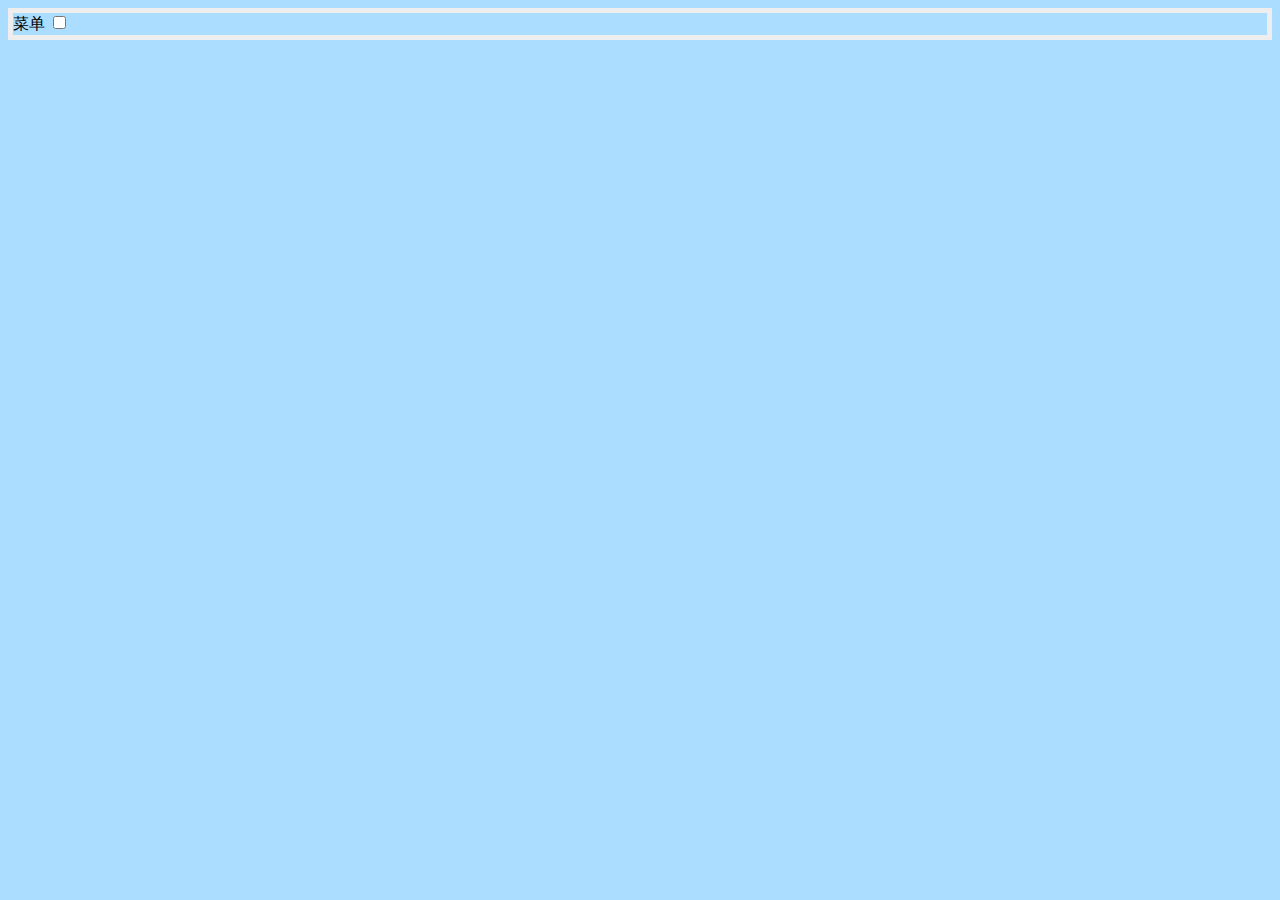
<file: 响应式布局/index.html>
<!DOCTYPE html>
<html lang="en">
<head>
    <meta charset="UTF-8">
    <meta name="viewport" content="width=device-width, initial-scale=1.0">
    <meta http-equiv="X-UA-Compatible" content="ie=edge">
    <title>Document</title>
    <link rel="stylesheet" href="common.css">
    <link media="(orientation: landscape) and (min-width: 500px)" rel="stylesheet" href="desktop.css">
    <link media="(max-width: 500px)" rel="stylesheet" href="mobile.css">
    <style>
    /* #checkbox {
        display: none;
    } */
    #checkbox:checked ~ p {
        display: block;
    }
    p {
        display: none;
    }
    </style>
</head>
<body>
    <label for="checkbox">菜单</label>
    <input id="checkbox" type="checkbox">
    <p>选项一</p>
    <p>选项二</p>
    <p>选项三</p>
    <p>选项四</p>
</body>
</html>
</file>
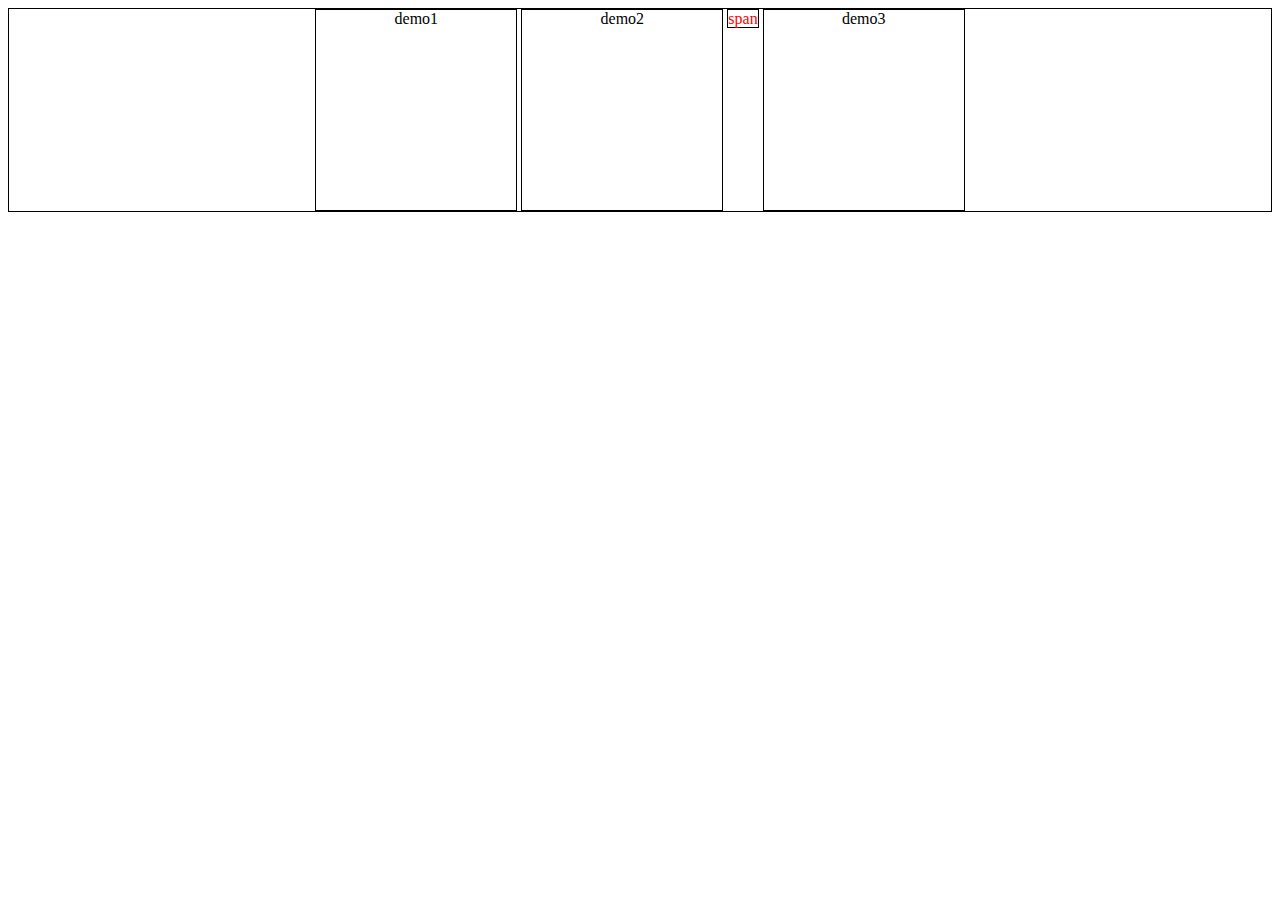
<file: exercise.html>
<!DOCTYPE html>
<html lang="en">
<head>
    <meta charset="UTF-8">
    <meta name="viewport" content="width=device-width, initial-scale=1.0">
    <meta http-equiv="X-UA-Compatible" content="ie=edge">
    <title>Document</title>
    <style>
        .container {
            text-align: center;
            border: 1px solid black;            
        }
        .demo1, .demo2, .demo3 {
            min-height: 200px;
            width: 200px;
            display: inline-block;
            border: 1px solid black;
        }
        .outSpan {
            color: red;
            border: 1px solid black;         
        }

    
    </style>

</head>
<body>
    <div class="container">
        <div class="demo1">demo1</div>
        <div class="demo2">demo2</div>
        <span class="outSpan">span</span>
        <div class="demo3">demo3</div>
    </div>






</body>
</html>
</file>
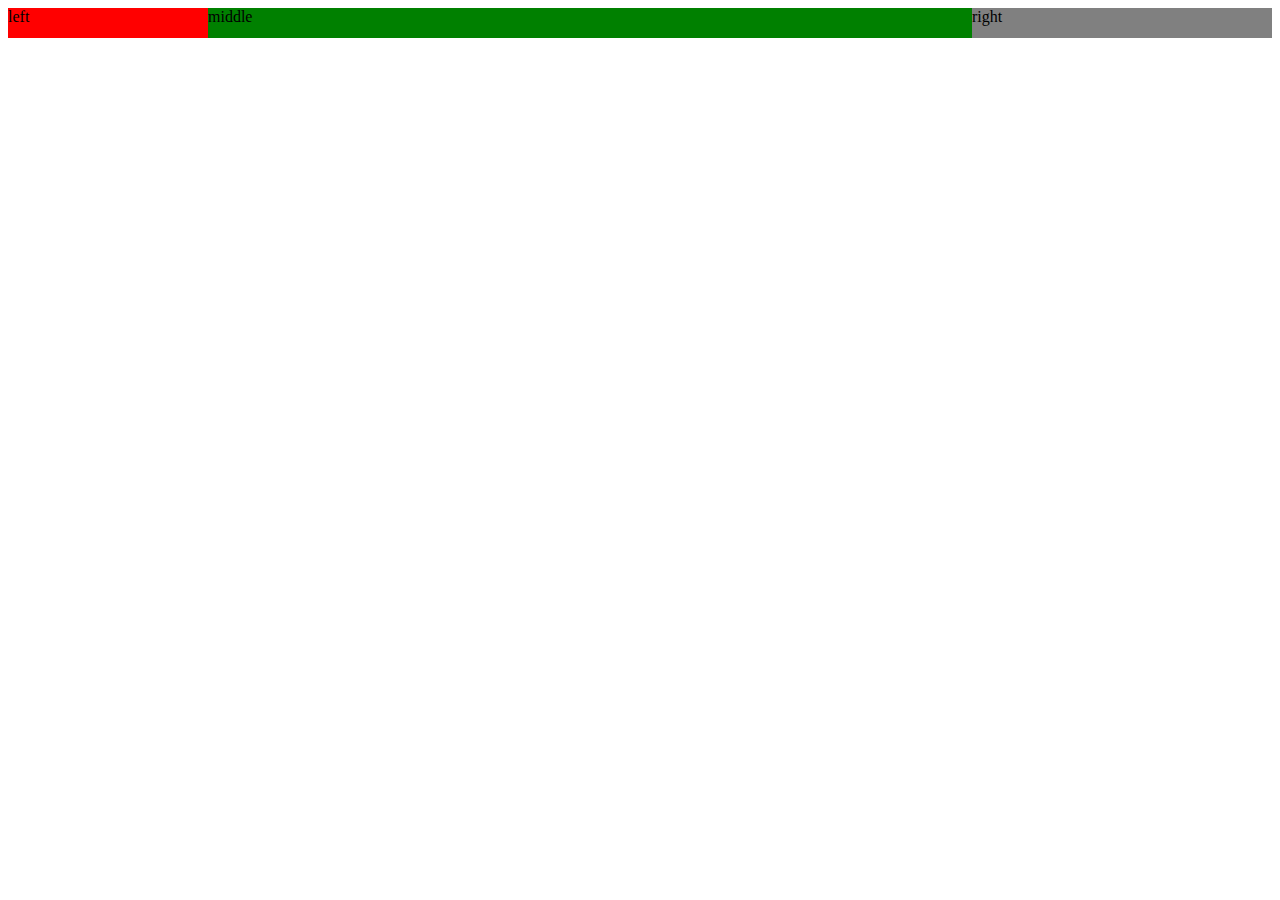
<file: 三栏布局.html>
<!DOCTYPE html>
<html lang="en">
<head>
    <meta charset="UTF-8">
    <meta name="viewport" content="width=device-width, initial-scale=1.0">
    <meta http-equiv="X-UA-Compatible" content="ie=edge">
    <title>三栏布局，中间盒子必须写在最后面</title>
    <style>
        .middle, .left, .right {
            min-height: 30px;
        }
        .left {
            float: left;
            width: 200px;
            background-color: red;
        }
        .right {
            float: right;
            width: 300px;
            background-color: grey;
        }
        .middle {
            background-color: green;
            margin: 0 300px 0 200px;
        }
        .container {
            overflow: auto;
            /* 五个值，visible inherit auto hidden scroll  */
        }
       
    </style>
</head>
<body>
    <div class="container">
        <div class="left">left</div>
        <div class="right">right</div>
        <div class="middle">middle</div>
    </div>    
</body>
</html>
</file>
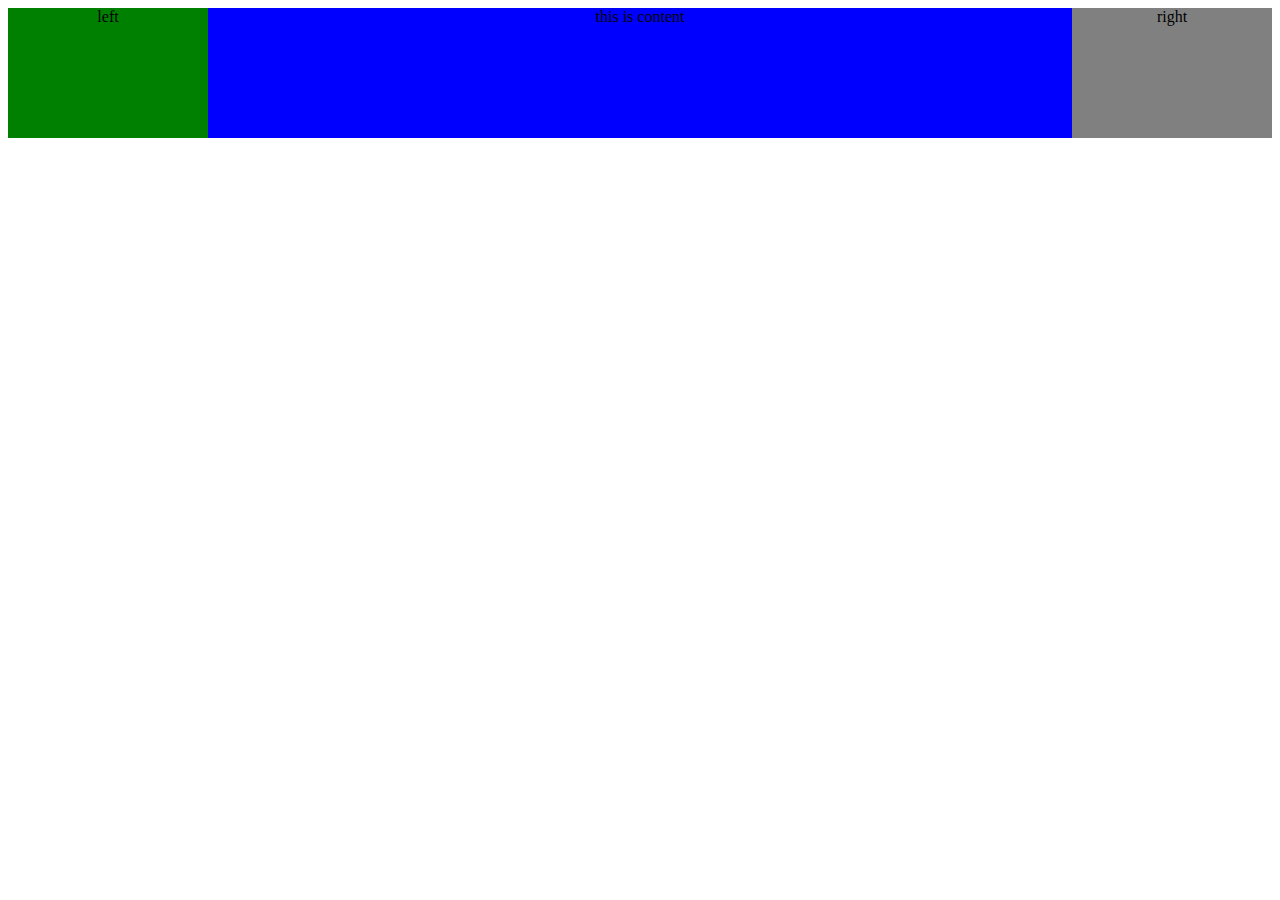
<file: 双飞翼布局.html>
<!DOCTYPE html>
<html lang="en">
<head>
    <meta charset="UTF-8">
    <meta name="viewport" content="width=device-width, initial-scale=1.0">
    <meta http-equiv="X-UA-Compatible" content="ie=edge">
    <title>双飞翼布局</title>
    <style>
       .left, .right, .middle {
           float: left;
           min-height: 130px;
           text-align: center;
       } 
       .right {
           margin-left: -200px;
           width: 200px;
           background-color: grey;
       }
       .left {
           margin-left: -100%;
           width: 200px;
           background-color: green;
       }
       .middle {
         width: 100%;
         background: blue;        
       }
       .content {
           margin: 0 200px 0 200px;
       }
       
    </style>
</head>
<body>
    <div class="container">
        <div class="middle">
            <div class="content">this is content</div>
        </div>
        <div class="left">left</div>
        <div class="right">right</div>
    </div>




    
</body>
</html>
</file>
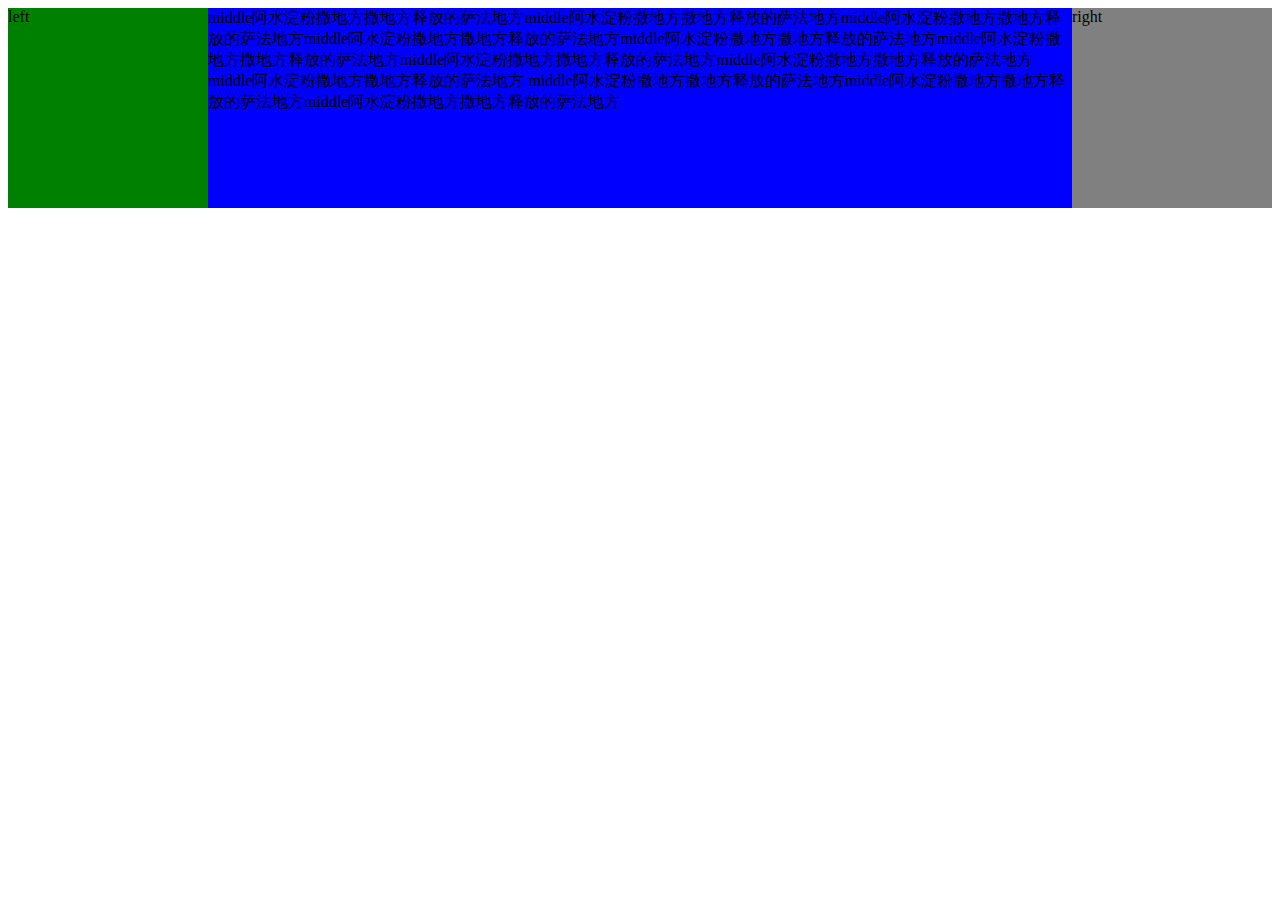
<file: 圣杯布局.html>
<!DOCTYPE html>
<html lang="en">
<head>
    <meta charset="UTF-8">
    <meta name="viewport" content="width=device-width, initial-scale=1.0">
    <meta http-equiv="X-UA-Compatible" content="ie=edge">
    <title>圣杯布局</title>
    <style>
        .container {
            padding: 0 200px 0 200px;
        }
        .middle, .left, .right {
            float: left;
            min-height: 200px;
            position: relative;
        }
        .middle {
            width: 100%;
            background: blue;
        }
        .left {
            margin-left: -100%;
            width: 200px;
            left: -200px;
            background: green;
        }
        .right {
            margin-right: -200px;
            width: 200px;
            background: grey;
        }
    </style>
</head>
<body>
    <div class="container">
        <div class="middle">
            middle阿水淀粉撒地方撒地方释放的萨法地方middle阿水淀粉撒地方撒地方释放的萨法地方middle阿水淀粉撒地方撒地方释放的萨法地方middle阿水淀粉撒地方撒地方释放的萨法地方middle阿水淀粉撒地方撒地方释放的萨法地方middle阿水淀粉撒地方撒地方释放的萨法地方middle阿水淀粉撒地方撒地方释放的萨法地方middle阿水淀粉撒地方撒地方释放的萨法地方middle阿水淀粉撒地方撒地方释放的萨法地方
            middle阿水淀粉撒地方撒地方释放的萨法地方middle阿水淀粉撒地方撒地方释放的萨法地方middle阿水淀粉撒地方撒地方释放的萨法地方
        </div>
        <div class="left">left</div>
        <div class="right">right</div>
    </div>





    
</body>
</html>
</file>
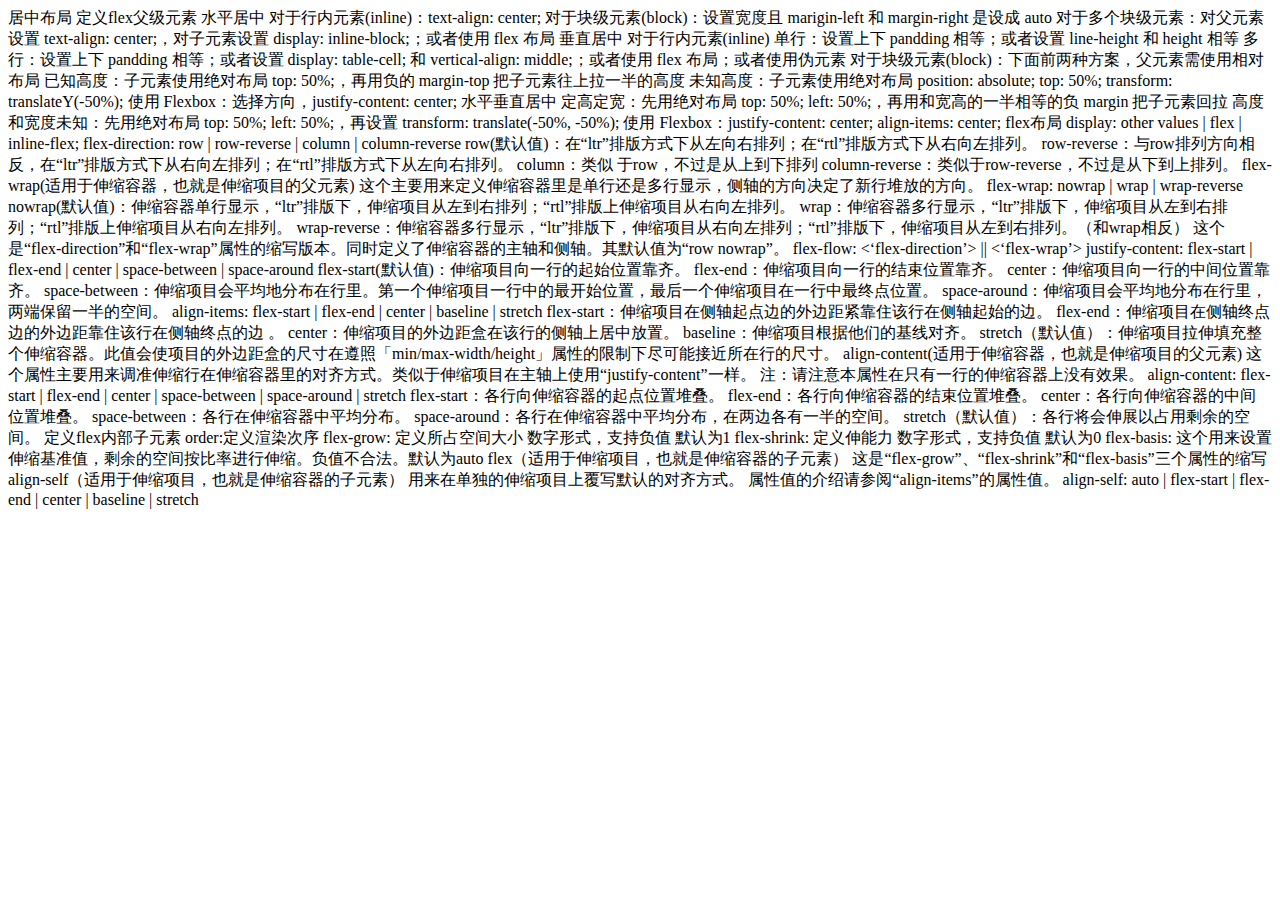
<file: 居中布局和flex布局.html>
<!DOCTYPE html>
<html lang="en">
<head>
    <meta charset="UTF-8">
    <meta name="viewport" content="width=device-width, initial-scale=1.0">
    <meta http-equiv="X-UA-Compatible" content="ie=edge">
    <title></title>
    <style>
    </style>
</head>
<body>
    居中布局

定义flex父级元素

水平居中 
    对于行内元素(inline)：text-align: center;
    对于块级元素(block)：设置宽度且 marigin-left 和 margin-right 是设成 auto
    对于多个块级元素：对父元素设置 text-align: center;，对子元素设置 display: inline-block;；或者使用 flex 布局

垂直居中 
    对于行内元素(inline) 
    单行：设置上下 pandding 相等；或者设置 line-height 和 height 相等
    多行：设置上下 pandding 相等；或者设置 display: table-cell; 和 vertical-align: middle;；或者使用 flex 布局；或者使用伪元素
    对于块级元素(block)：下面前两种方案，父元素需使用相对布局 
    已知高度：子元素使用绝对布局 top: 50%;，再用负的 margin-top 把子元素往上拉一半的高度
    未知高度：子元素使用绝对布局 position: absolute; top: 50%; transform: translateY(-50%);
    使用 Flexbox：选择方向，justify-content: center;

水平垂直居中 
    定高定宽：先用绝对布局 top: 50%; left: 50%;，再用和宽高的一半相等的负 margin 把子元素回拉
    高度和宽度未知：先用绝对布局 top: 50%; left: 50%;，再设置 transform: translate(-50%, -50%);
    使用 Flexbox：justify-content: center; align-items: center;

flex布局
    display: other values | flex | inline-flex;	
    
    flex-direction: row | row-reverse | column | column-reverse
        row(默认值)：在“ltr”排版方式下从左向右排列；在“rtl”排版方式下从右向左排列。
        row-reverse：与row排列方向相反，在“ltr”排版方式下从右向左排列；在“rtl”排版方式下从左向右排列。
        column：类似 于row，不过是从上到下排列
        column-reverse：类似于row-reverse，不过是从下到上排列。


    flex-wrap(适用于伸缩容器，也就是伸缩项目的父元素)
    这个主要用来定义伸缩容器里是单行还是多行显示，侧轴的方向决定了新行堆放的方向。
    
    flex-wrap: nowrap | wrap | wrap-reverse	
        nowrap(默认值)：伸缩容器单行显示，“ltr”排版下，伸缩项目从左到右排列；“rtl”排版上伸缩项目从右向左排列。
        wrap：伸缩容器多行显示，“ltr”排版下，伸缩项目从左到右排列；“rtl”排版上伸缩项目从右向左排列。
        wrap-reverse：伸缩容器多行显示，“ltr”排版下，伸缩项目从右向左排列；“rtl”排版下，伸缩项目从左到右排列。（和wrap相反）
    
    这个是“flex-direction”和“flex-wrap”属性的缩写版本。同时定义了伸缩容器的主轴和侧轴。其默认值为“row nowrap”。

        flex-flow: <‘flex-direction’> || <‘flex-wrap’>

    justify-content: flex-start | flex-end | center | space-between | space-around	
        flex-start(默认值)：伸缩项目向一行的起始位置靠齐。
        flex-end：伸缩项目向一行的结束位置靠齐。
        center：伸缩项目向一行的中间位置靠齐。
        space-between：伸缩项目会平均地分布在行里。第一个伸缩项目一行中的最开始位置，最后一个伸缩项目在一行中最终点位置。
        space-around：伸缩项目会平均地分布在行里，两端保留一半的空间。

    align-items: flex-start | flex-end | center | baseline | stretch	
        flex-start：伸缩项目在侧轴起点边的外边距紧靠住该行在侧轴起始的边。
        flex-end：伸缩项目在侧轴终点边的外边距靠住该行在侧轴终点的边 。
        center：伸缩项目的外边距盒在该行的侧轴上居中放置。
        baseline：伸缩项目根据他们的基线对齐。
        stretch（默认值）：伸缩项目拉伸填充整个伸缩容器。此值会使项目的外边距盒的尺寸在遵照「min/max-width/height」属性的限制下尽可能接近所在行的尺寸。

    align-content(适用于伸缩容器，也就是伸缩项目的父元素)
    这个属性主要用来调准伸缩行在伸缩容器里的对齐方式。类似于伸缩项目在主轴上使用“justify-content”一样。
        
        注：请注意本属性在只有一行的伸缩容器上没有效果。
        
        align-content: flex-start | flex-end | center | space-between | space-around | stretch	
        flex-start：各行向伸缩容器的起点位置堆叠。
        flex-end：各行向伸缩容器的结束位置堆叠。
        center：各行向伸缩容器的中间位置堆叠。
        space-between：各行在伸缩容器中平均分布。
        space-around：各行在伸缩容器中平均分布，在两边各有一半的空间。
        stretch（默认值）：各行将会伸展以占用剩余的空间。
    
定义flex内部子元素
    order:定义渲染次序
    flex-grow: 定义所占空间大小 数字形式，支持负值 默认为1
    flex-shrink: 定义伸能力 数字形式，支持负值 默认为0
    flex-basis: 这个用来设置伸缩基准值，剩余的空间按比率进行伸缩。负值不合法。默认为auto
    
    flex（适用于伸缩项目，也就是伸缩容器的子元素）
    这是“flex-grow”、“flex-shrink”和“flex-basis”三个属性的缩写
    
    align-self（适用于伸缩项目，也就是伸缩容器的子元素）
    用来在单独的伸缩项目上覆写默认的对齐方式。

    属性值的介绍请参阅“align-items”的属性值。

    align-self: auto | flex-start | flex-end | center | baseline | stretch

</body>
</html>
</file>
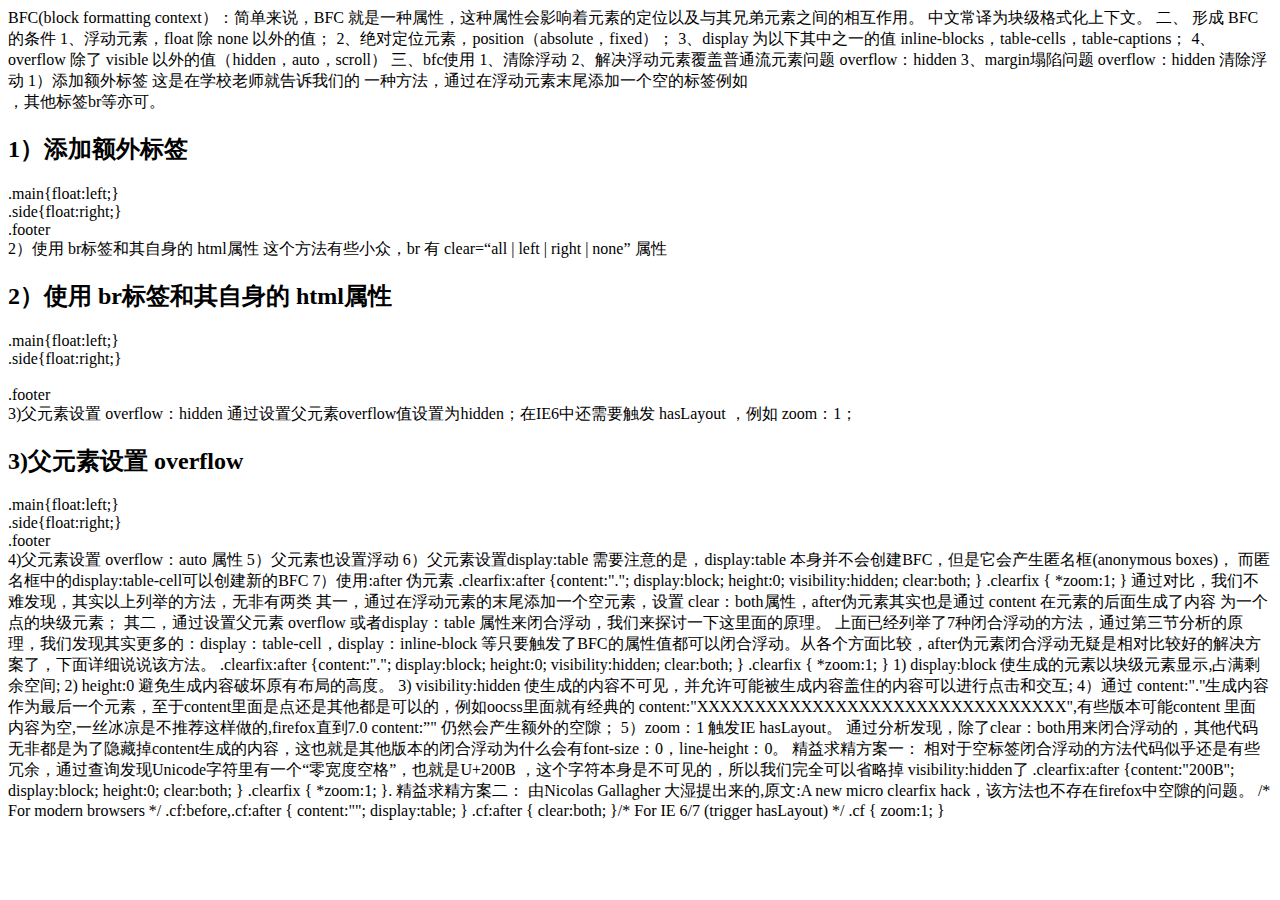
<file: 清除浮动和bfc.html>
<!DOCTYPE html>
<html lang="en">
<head>
    <meta charset="UTF-8">
    <meta name="viewport" content="width=device-width, initial-scale=1.0">
    <meta http-equiv="X-UA-Compatible" content="ie=edge">
    <title>圣杯布局</title>
    <style>
    </style>
</head>
<body>

BFC(block formatting context）：简单来说，BFC 就是一种属性，这种属性会影响着元素的定位以及与其兄弟元素之间的相互作用。 
        中文常译为块级格式化上下文。 
    二、 形成 BFC 的条件 
    
    1、浮动元素，float 除 none 以外的值； 
    2、绝对定位元素，position（absolute，fixed）； 
    3、display 为以下其中之一的值 inline-blocks，table-cells，table-captions； 
    4、overflow 除了 visible 以外的值（hidden，auto，scroll）
    
    三、bfc使用
    1、清除浮动
    2、解决浮动元素覆盖普通流元素问题 overflow：hidden
    3、margin塌陷问题  overflow：hidden


清除浮动
    1）添加额外标签
    这是在学校老师就告诉我们的 一种方法，通过在浮动元素末尾添加一个空的标签例如 
    <div style=”clear:both”></div>，其他标签br等亦可。
    <div class="wrap" id="float1">
    <h2>1）添加额外标签</h2>
    <div class="main left">.main{float:left;}</div>
    <div class="side left">.side{float:right;}</div>
    <div style="clear:both;"></div>
    </div>
    <div class="footer">.footer</div>

    2）使用 br标签和其自身的 html属性
    这个方法有些小众，br 有 clear=“all | left | right | none” 属性
    <div class="wrap" id="float2">
    <h2>2）使用 br标签和其自身的 html属性</h2>
    <div class="main left">.main{float:left;}</div>
    <div class="side left">.side{float:right;}</div>
    <br clear="all" />
    </div>
    <div class="footer">.footer</div>

    3)父元素设置 overflow：hidden
    通过设置父元素overflow值设置为hidden；在IE6中还需要触发 hasLayout ，例如 zoom：1；
    <div class="wrap" id="float3" style="overflow:hidden; *zoom:1;">
    <h2>3)父元素设置 overflow </h2>
    <div class="main left">.main{float:left;}</div>
    <div class="side left">.side{float:right;}</div>
    </div>
    <div class="footer">.footer</div>

    4)父元素设置 overflow：auto 属性

    5）父元素也设置浮动

    6）父元素设置display:table
    需要注意的是，display:table 本身并不会创建BFC，但是它会产生匿名框(anonymous boxes)，
    而匿名框中的display:table-cell可以创建新的BFC

    7）使用:after 伪元素
    .clearfix:after {content:"."; display:block; height:0; visibility:hidden; clear:both; }
    .clearfix { *zoom:1; }

通过对比，我们不难发现，其实以上列举的方法，无非有两类
其一，通过在浮动元素的末尾添加一个空元素，设置 clear：both属性，after伪元素其实也是通过 content 在元素的后面生成了内容
     为一个点的块级元素；
其二，通过设置父元素 overflow 或者display：table 属性来闭合浮动，我们来探讨一下这里面的原理。

上面已经列举了7种闭合浮动的方法，通过第三节分析的原理，我们发现其实更多的：display：table-cell，display：inline-block
等只要触发了BFC的属性值都可以闭合浮动。从各个方面比较，after伪元素闭合浮动无疑是相对比较好的解决方案了，下面详细说说该方法。
    
    .clearfix:after {content:"."; display:block; height:0; visibility:hidden; clear:both; }
    .clearfix { *zoom:1; }
    1) display:block 使生成的元素以块级元素显示,占满剩余空间;
    2) height:0 避免生成内容破坏原有布局的高度。
    3) visibility:hidden 使生成的内容不可见，并允许可能被生成内容盖住的内容可以进行点击和交互;
    4）通过 content:"."生成内容作为最后一个元素，至于content里面是点还是其他都是可以的，例如oocss里面就有经典的 content:"XXXXXXXXXXXXXXXXXXXXXXXXXXXXXXXX",有些版本可能content 里面内容为空,一丝冰凉是不推荐这样做的,firefox直到7.0 content:”" 仍然会产生额外的空隙；
    5）zoom：1 触发IE hasLayout。
    通过分析发现，除了clear：both用来闭合浮动的，其他代码无非都是为了隐藏掉content生成的内容，这也就是其他版本的闭合浮动为什么会有font-size：0，line-height：0。

精益求精方案一：
    相对于空标签闭合浮动的方法代码似乎还是有些冗余，通过查询发现Unicode字符里有一个“零宽度空格”，也就是U+200B ，这个字符本身是不可见的，所以我们完全可以省略掉 visibility:hidden了
    .clearfix:after {content:"200B"; display:block; height:0; clear:both; }
    .clearfix { *zoom:1; }.

精益求精方案二：
    由Nicolas Gallagher 大湿提出来的,原文:A new micro clearfix hack，该方法也不存在firefox中空隙的问题。
    /* For modern browsers */
    .cf:before,.cf:after {
    content:"";
    display:table;
    }
    .cf:after { clear:both; }/* For IE 6/7 (trigger hasLayout) */
    .cf { zoom:1; }





    
</body>
</html>
</file>
<file: 响应式布局/common.css>
body {
    border: 5px solid #eee;
}
</file>
<file: 响应式布局/desktop.css>
body {
    background: #adf;
}
</file>
<file: 响应式布局/mobile.css>
body {
    background: #cd2;
}
</file>
